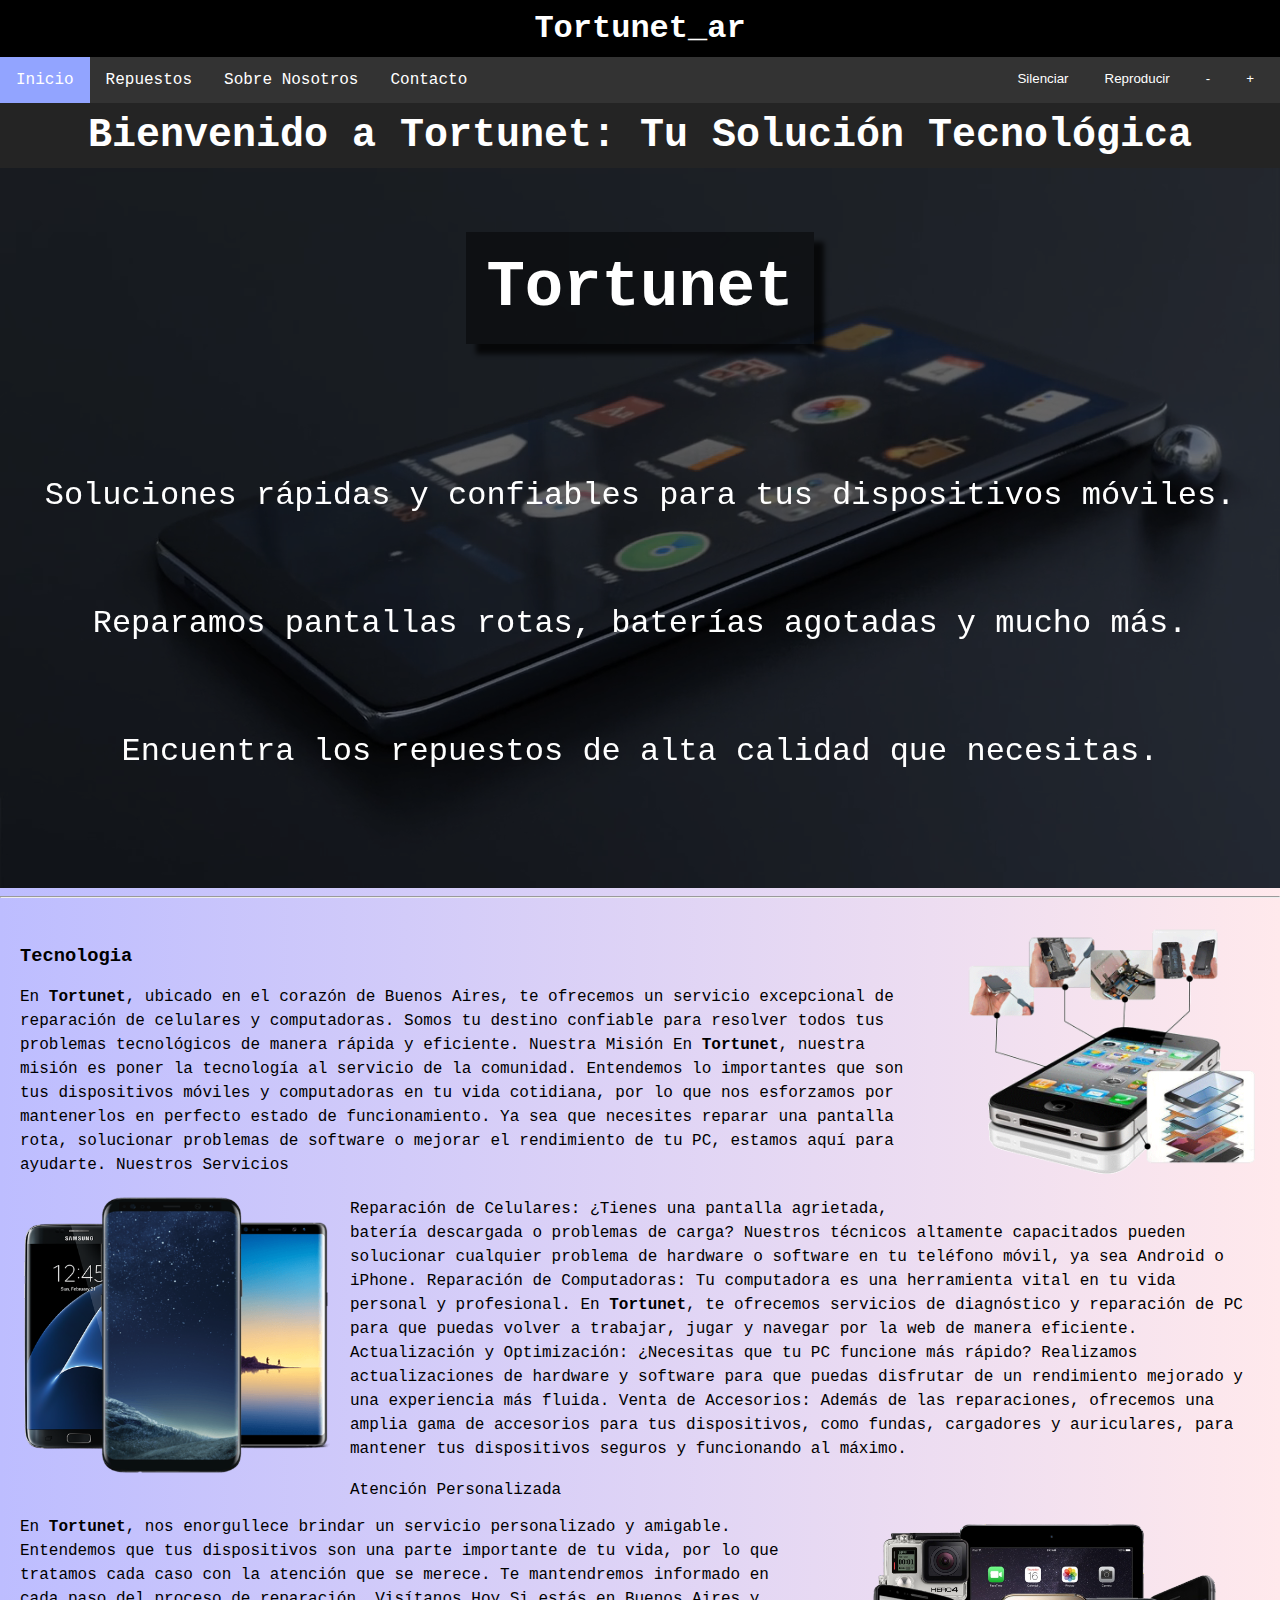
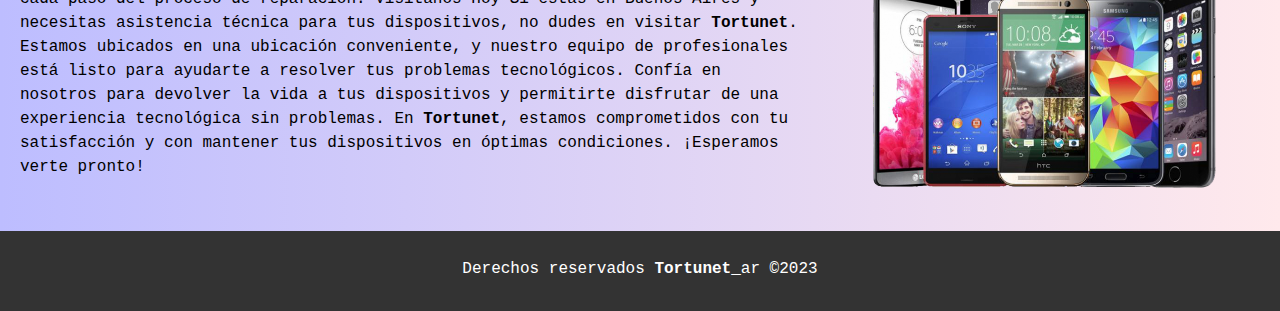
<file: index.html>
<!DOCTYPE html>
<html lang="en">

<head>
    <meta charset="UTF-8">
    <meta name="viewport" content="width=device-width, initial-scale=1.0">
    <title>Tortunet</title>
    <link rel="stylesheet" href="/style.css">
    <link rel="shorcunt icon" href="/assets/favicon-32x32.png">
    <link rel="stylesheet" href="https://cdnjs.cloudflare.com/ajax/libs/font-awesome/6.1.0/css/all.min.css">
</head>

<body>
    <audio id="musica" loop>
        <source src="/assets/audio/this-minimal-technology-pure-12327.mp3" type="audio/mp3">
        Tu navegador no soporta la reproducción de audio.
    </audio>

    <header>
        <h1><b>Tortunet</b>_ar</h1>
        <nav>
            <ul>
                <li><a class="active" href="index.html">Inicio</a></li>
                <li><a href="repuestos.html">Repuestos</a></li>
                <li><a href="sobrenosotros.html">Sobre Nosotros</a></li>
                <li><a href="contacto.html">Contacto</a></li>
                <button id="aumentarVolumen">+</button>
                <button id="disminuirVolumen">-</button>
                <button id="boton-reproducir">Reproducir</button>
                <button id="boton-silenciar"> Silenciar</button>

            </ul>
        </nav>
    </header>
    <div class="bienv">
        <h2>Bienvenido a <b>Tortunet</b>: Tu Solución Tecnológica</h2>
    </div>
    <div class="fondo-video">
        <video class="video-principal" src="/assets/video/smartphone_-_28660 (720p).mp4" autoplay muted loop></video>
        <div class="text-overlay">
            <h1 class="titulo-video-inicio"><b>Tortunet</b></h1>
            <p>Soluciones rápidas y confiables para tus dispositivos móviles.</p>
            <p>Reparamos pantallas rotas, baterías agotadas y mucho más.</p>
            <p>Encuentra los repuestos de alta calidad que necesitas.</p>
        </div>
    </div>
    <hr>

    <article class="container">

        <img class="imagen1" src="/assets/imagen1.com" alt="tecnologia">
        <h3>Tecnologia</h3>
        <p>En <b>Tortunet</b>, ubicado en el corazón de Buenos Aires, te ofrecemos un servicio excepcional de
            reparación de celulares y computadoras. Somos tu destino confiable para resolver todos tus problemas
            tecnológicos de manera rápida y eficiente.

            Nuestra Misión

            En <b>Tortunet</b>, nuestra misión es poner la tecnología al servicio de la comunidad. Entendemos lo
            importantes
            que son tus dispositivos móviles y computadoras en tu vida cotidiana, por lo que nos esforzamos por
            mantenerlos en perfecto estado de funcionamiento. Ya sea que necesites reparar una pantalla rota, solucionar
            problemas de software o mejorar el rendimiento de tu PC, estamos aquí para ayudarte.

            Nuestros Servicios</p>
        <img class="imagen2" src="/assets/pngegg.png" alt="tecnologia2">
        <p>Reparación de Celulares: ¿Tienes una pantalla agrietada, batería descargada o problemas de carga? Nuestros
            técnicos altamente capacitados pueden solucionar cualquier problema de hardware o software en tu teléfono
            móvil, ya sea Android o iPhone.

            Reparación de Computadoras: Tu computadora es una herramienta vital en tu vida personal y profesional. En
            <b>Tortunet</b>, te ofrecemos servicios de diagnóstico y reparación de PC para que puedas volver a trabajar,
            jugar
            y navegar por la web de manera eficiente.

            Actualización y Optimización: ¿Necesitas que tu PC funcione más rápido? Realizamos actualizaciones de
            hardware y software para que puedas disfrutar de un rendimiento mejorado y una experiencia más fluida.

            Venta de Accesorios: Además de las reparaciones, ofrecemos una amplia gama de accesorios para tus
            dispositivos, como fundas, cargadores y auriculares, para mantener tus dispositivos seguros y funcionando al
            máximo.
        </p>
        Atención Personalizada
        <img class="imagen3" src="/assets/imagen3.png" alt="tecnologia3">
        <p>En <b>Tortunet</b>, nos enorgullece brindar un servicio personalizado y amigable. Entendemos que tus
            dispositivos
            son una parte importante de tu vida, por lo que tratamos cada caso con la atención que se merece. Te
            mantendremos informado en cada paso del proceso de reparación.

            Visítanos Hoy

            Si estás en Buenos Aires y necesitas asistencia técnica para tus dispositivos, no dudes en visitar
            <b>Tortunet</b>.
            Estamos ubicados en una ubicación conveniente, y nuestro equipo de profesionales está listo para ayudarte a
            resolver tus problemas tecnológicos. Confía en nosotros para devolver la vida a tus dispositivos y
            permitirte disfrutar de una experiencia tecnológica sin problemas.

            En <b>Tortunet</b>, estamos comprometidos con tu satisfacción y con mantener tus dispositivos en óptimas
            condiciones. ¡Esperamos verte pronto!</p>

    </article>

    <footer class="footer">
        <p>Derechos reservados <b>Tortunet</b>_ar &copy;2023</p>
    </footer>
</body>
<script src="/script.js"></script>

</html>
</file>
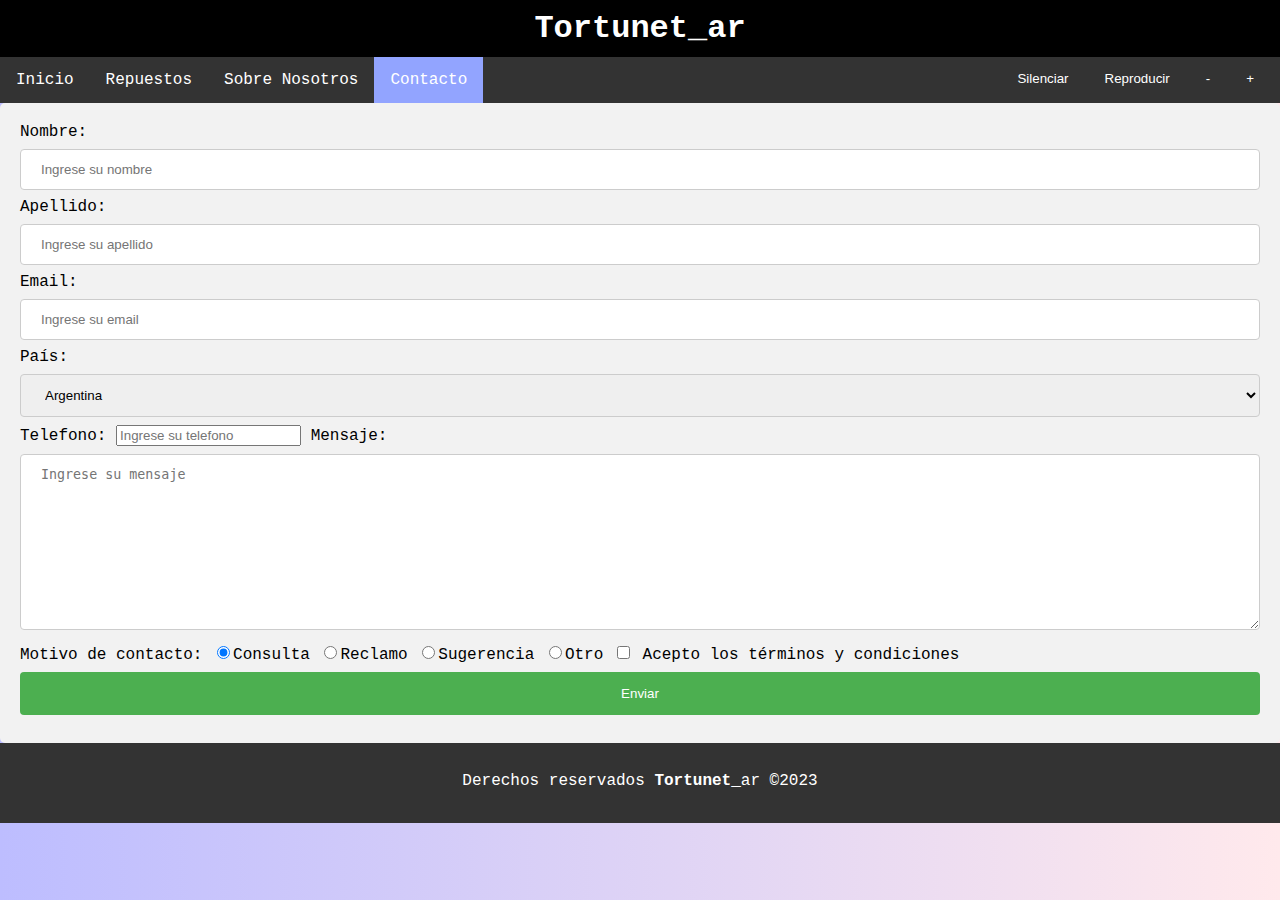
<file: contacto.html>
<!DOCTYPE html>
<html lang="en">

<head>
    <meta charset="UTF-8">
    <meta name="viewport" content="width=device-width, initial-scale=1.0">
    <title><b>Tortunet</b></title>
    <link rel="stylesheet" href="/style.css">
    <link rel="shorcunt icon" href="/assets/favicon-32x32.png">
    <link rel="stylesheet" href="https://cdnjs.cloudflare.com/ajax/libs/font-awesome/6.1.0/css/all.min.css">
</head>

<body>
    <audio id="musica" loop>
        <source src="/assets/audio/this-minimal-technology-pure-12327.mp3" type="audio/mp3">
        Tu navegador no soporta la reproducción de audio.
    </audio>

    <header>
        <h1><b>Tortunet</b>_ar</h1>
        <nav>
            <ul>
                <li><a href="index.html">Inicio</a></li>
                <li><a href="repuestos.html">Repuestos</a></li>
                <li><a href="sobrenosotros.html">Sobre Nosotros</a></li>
                <li><a class="active" href="contacto.html">Contacto</a></li>
                <button id="aumentarVolumen">+</button>
                <button id="disminuirVolumen">-</button>
                <button id="boton-reproducir">Reproducir</button>
                <button id="boton-silenciar"> Silenciar</button>

            </ul>
        </nav>
    </header>

    <div class="contenedor-formulario">
        <form action="">
            <label for="nombre">Nombre:</label>
            <input type="text" name="nombre" id="nombre" placeholder="Ingrese su nombre" required minlength="3">
            <label for="nombre">Apellido:</label>
            <input type="text" name="nombre" id="nombre" placeholder="Ingrese su apellido" required minlength="3">
            <label for="email">Email:</label>
            <input type="email" name="email" id="email" placeholder="Ingrese su email" required>
            <label for="pais">País:</label>
            <select name="pais" id="pais">
                <option value="argentina">Argentina</option>
                <option value="uruguay">Uruguay</option>
                <option value="chile">Chile</option>
                <option value="brasil">Brasil</option>
                <option value="paraguay">Paraguay</option>
                <option value="bolivia">Bolivia</option>
                <option value="peru">Perú</option>
                <option value="ecuador">Ecuador</option>
                <option value="colombia">Colombia</option>
                <option value="venezuela">Venezuela</option>
            </select>
            <label for="telefono">Telefono:</label>
            <input type="tel" name="telefono" id="telefono" placeholder="Ingrese su telefono">
            <label for="mensaje">Mensaje:</label>
            <textarea name="mensaje" id="mensaje" cols="30" rows="10" placeholder="Ingrese su mensaje"></textarea>
            <label for="motivo">Motivo de contacto:</label>
            <input type="radio" name="motivo" id="motivo" value="consulta" checked>Consulta
            <input type="radio" name="motivo" id="motivo" value="reclamo">Reclamo
            <input type="radio" name="motivo" id="motivo" value="sugerencia">Sugerencia
            <input type="radio" name="motivo" id="motivo" value="otro">Otro

            <input type="checkbox" name="aceptar" id="aceptar" required>
            <label for="aceptar">Acepto los términos y condiciones</label>
            <input type="submit" value="Enviar">
        </form>
    </div>

    <footer class="footer">
        <p>Derechos reservados <b>Tortunet</b>_ar &copy;2023</p>
    </footer>
</body>
<script src="/script.js"></script>

</html>
</file>
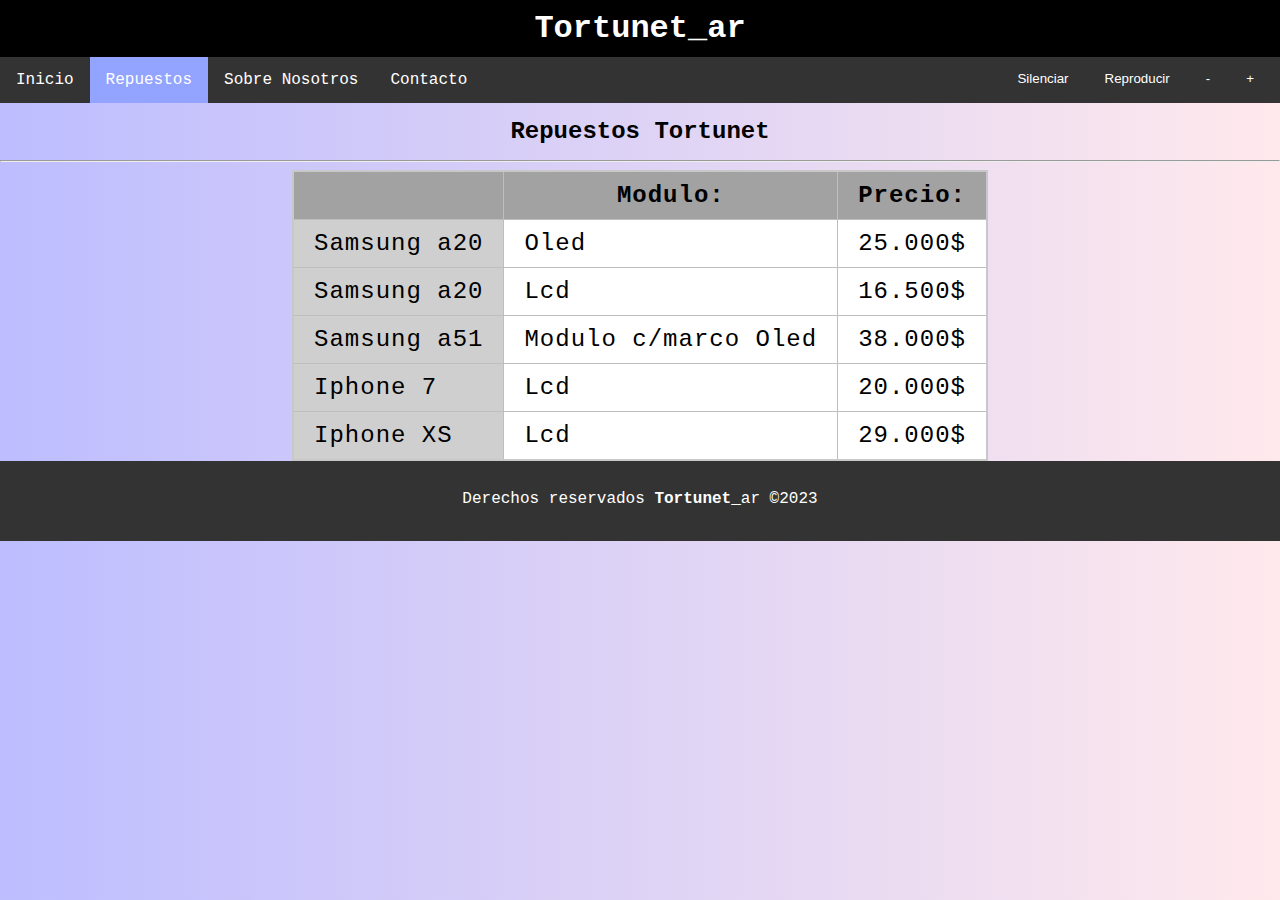
<file: repuestos.html>
<!DOCTYPE html>
<html lang="en">

<head>
    <meta charset="UTF-8">
    <meta name="viewport" content="width=device-width, initial-scale=1.0">
    <title>Repuestos</title>
    <link rel="stylesheet" href="/style.css">
    <link rel="shorcunt icon" href="/assets/favicon-32x32.png">
    <link rel="stylesheet" href="https://cdnjs.cloudflare.com/ajax/libs/font-awesome/6.1.0/css/all.min.css">
</head>

<body>
    <audio id="musica" loop>
        <source src="/assets/audio/this-minimal-technology-pure-12327.mp3" type="audio/mp3">
        Tu navegador no soporta la reproducción de audio.
    </audio>
    <header>
        <h1><b>Tortunet</b>_ar</h1>
        <nav>
            <ul>
                <li><a href="index.html">Inicio</a></li>
                <li><a class="active" href="repuestos.html">Repuestos</a></li>
                <li><a href="sobrenosotros.html">Sobre Nosotros</a></li>
                <li><a href="contacto.html">Contacto</a></li>
                <button id="aumentarVolumen">+</button>
                <button id="disminuirVolumen">-</button>
                <button id="boton-reproducir">Reproducir</button>
                <button id="boton-silenciar"> Silenciar</button>

            </ul>
        </nav>
    </header>

    <h2>Repuestos <b>Tortunet</b></h2>
    <hr>

    <div class="container-preferencias">
        <table>
            <colgroup>
                <col class="col1">
                <col>
                <col>
                <col>
                <col>
            </colgroup>
            <th></th>
            <th>Modulo:</th>
            <th>Precio:</th>

            <tr>
                <td>Samsung a20</td>
                <td>Oled</td>
                <td>25.000$</td>
            </tr>
            <tr>
                <td>Samsung a20</td>
                <td>Lcd</td>
                <td>16.500$</td>
            </tr>
            <tr>
                <td>Samsung a51</td>
                <td>Modulo c/marco Oled</td>
                <td>38.000$</td>
            </tr>
            <tr>
                <td>Iphone 7</td>
                <td>Lcd</td>
                <td>20.000$</td>
            </tr>
            <tr>
                <td>Iphone XS</td>
                <td>Lcd</td>
                <td>29.000$</td>
            </tr>
        </table>
    </div>
    <footer class="footer">
        <p>Derechos reservados <b>Tortunet</b>_ar &copy;2023</p>
    </footer>
</body>


<script src="/script.js"></script>

</html>
</file>
<file: style.css>
body {
    font-family: "Lucida Console", "Courier New", monospace;
    background: linear-gradient(to right, rgb(189, 189, 255), rgb(255, 233, 236));
    padding: 0;
    margin: 0;
}

header {
    text-align: center;
}

ul {
    list-style-type: none;
    margin: 0;
    padding: 0;
    overflow: hidden;
    background-color: #333;
}

li {
    float: left;
}

li a {
    display: block;
    color: white;
    text-align: center;
    padding: 14px 16px;
    text-decoration: none;
}

li a:hover:not(.active) {
    background-color: #111;
}

.active {
    background-color: #92a4ff;
}

h1 {
    background-color: black;
    padding: 10px;
    margin: 0;
    color: #ffffff;
}

h2 {
    font-size: 24px;
    margin: 0;
    padding: 0;
    margin: 15px;
    text-align: center;
}

.bienv h2 {
    background-color: #242424;
    padding: 10px;
    margin: 0;
    color: white;
    font-size: 2.5rem;
}

.col1 {
    background-color: rgb(207, 207, 207);
}

.container {
    max-width: 100%;
    margin: 0 auto;
    padding: 20px;
}

.container-preferencias {
    display: flex;
    justify-content: center;
}

p {
    font-size: 16px;
    line-height: 1.5;
    margin-bottom: 20px;
}

.imagen1 {
    float: right;
    margin: 0 0 20px 20px;
    max-width: 25%;
    height: auto;
}

.imagen2 {
    float: left;
    margin: 0 20px 20px 0;
    max-width: 25%;
    height: auto;
}

.imagen3 {
    float: right;
    margin: 0 0 20px 20px;
    max-width: 35%;
    height: auto;
}

.article {
    float: left;
    width: 70%;
    background-color: #FFF;
    padding: 10px;
    margin: 10px;
    border: 1px solid #CCC;
}

.footer {
    background-color: #333;
    color: #FFF;
    padding: 10px;
    text-align: center;
    clear: both;
    bottom: 0;
}

#boton-silenciar,
#boton-reproducir {
    padding: 14px 10px;
    margin-right: 1rem;
    box-decoration-break: unset;
    color: white;
    float: right;
    background-color: #00000000;
    border: none;
    cursor: pointer;
    text-align: center;
}


#boton-silenciar:hover:not(.active),
#boton-reproducir:hover:not(.active) {
    background-color: #111;
    text-align: center;
    padding: 14px 10px;
}

#aumentarVolumen,
#disminuirVolumen {
    box-decoration-break: unset;
    border: none;
    margin-right: 1rem;
    box-decoration-break: unset;
    color: white;
    float: right;
    background-color: #00000000;
    padding: 14px 10px;
    cursor: pointer;
}

#aumentarVolumen:hover:not(.active),
#disminuirVolumen:hover:not(.active){
    background-color: #111;
    text-align: center;
    box-decoration-break: unset;
    border: none;
    padding: 14px 10px;
} 

table {
    border-collapse: collapse;
    border: 2px solid rgb(200, 200, 200);
    letter-spacing: 1px;
    font-size: 1.5rem;
    background-color: #FFF;
}

td {
    border: 1px solid rgb(190, 190, 190);
    padding: 10px 20px;
}

th {
    border: 1px solid rgb(190, 190, 190);
    padding: 10px 20px;
    background-color: rgb(162, 162, 162);
}

video {
    width: 600px;
}

.fondo-video {
    position: relative;
    padding-bottom: 56.25%;
    /* 16:9 aspect ratio (ajusta esto según tu relación de aspecto) */
    height: 0;
    overflow: hidden;
}

.video-principal {
    position: absolute;
    top: 0;
    left: 0;
    width: 100%;
    height: 100%;
    z-index: 0;
}

.text-overlay {
    position: absolute;
    top: 0;
    left: 0;
    width: 100%;
    height: 100%;
    display: flex;
    flex-direction: column;
    justify-content: center;
    align-items: center;
    background: rgba(0, 0, 0, 0.5);
    /* Fondo semitransparente para hacer que el texto sea más legible */
}

.text-overlay p {
    color: white;
    text-align: center;
    font-size: 2rem;
    margin-bottom: 3rem;
}

.text-overlay .titulo-video-inicio {
    color: white;
    text-align: center;
    font-size: 4rem;
    margin-bottom: 6rem;
    background-color: rgba(0, 0, 0, 0.433);
    box-shadow: 10px 10px 5px 0px rgba(0, 0, 0, 0.75);
    border: transparent 10px solid;
}

div.gallery {
    margin: 5px;
    border: 1px solid #ccc;
    float: left;
    width: 33vw;
}

div.gallery:hover {
    border: 1px solid #777;
}

div.gallery img {
    width: 100%;
    height: auto;
}

div.desc {
    padding: 15px;
    text-align: center;
}

.centrado {
    display: flex;
    justify-content: center;
}

.centrado-audio {
    display: flex;
    justify-content: center;
    z-index: 1;
    width: 100%;
    height: 100%;
    top: 0;
    left: 0;
    align-items: center;
    background: rgba(0, 0, 0, 0.5);
    /* Fondo semitransparente para hacer que el texto sea más legible */
}

.centrado-audio audio::-webkit-media-controls-play-button {
    color: #11ff00;
    /* Cambiar el color del botón de reproducción en navegadores webkit */
}

.centrado-audio audio {
    width: 32%;
}


.centrado-principal {
    display: flex;
    justify-content: center;
    align-items: center;
    position: relative;
    background: rgba(0, 0, 0, 0.5);
    z-index: 0;
    /* Fondo semitransparente para hacer que el texto sea más legible */
}

input[type=text],
input[type=email],
textarea,
select {
    width: 100%;
    padding: 12px 20px;
    margin: 8px 0;
    display: inline-block;
    border: 1px solid #ccc;
    border-radius: 4px;
    box-sizing: border-box;
}

input[type=submit] {
    width: 100%;
    background-color: #4CAF50;
    color: white;
    padding: 14px 20px;
    margin: 8px 0;
    border: none;
    border-radius: 4px;
    cursor: pointer;
}

input[type=submit]:hover {
    background-color: #45a049;
}

div.contenedor-formulario {
    border-radius: 5px;
    background-color: #f2f2f2;
    padding: 20px;
}
</file>
